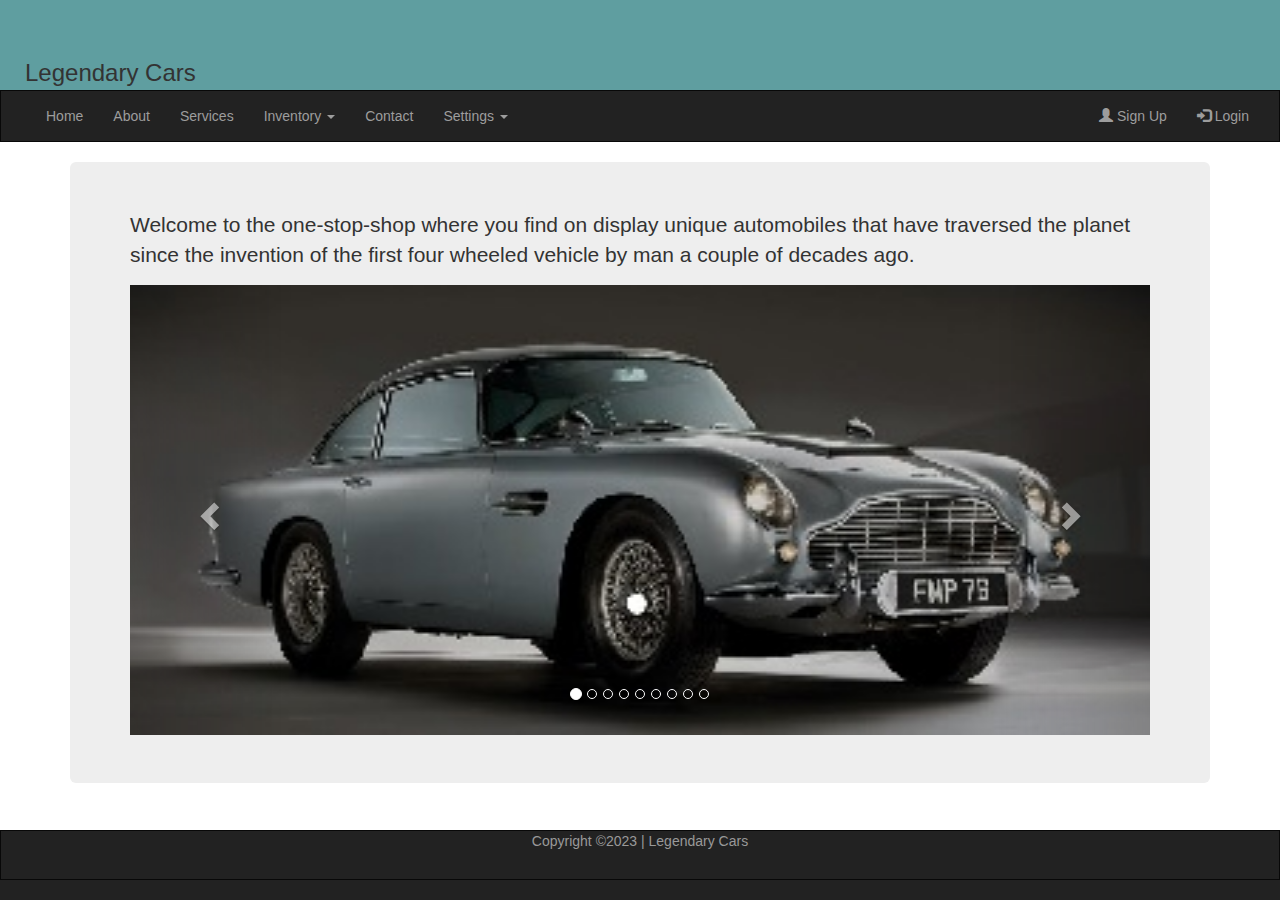
<file: index.html>
<!DOCTYPE html>
<html lang="en">
<head>
    <meta charset="UTF-8">
    <meta http-equiv="X-UA-Compatible" content="IE=edge">
    <meta name="viewport" content="width=device-width, initial-scale=1.0">
    <link rel="stylesheet" href="https://maxcdn.bootstrapcdn.com/bootstrap/3.4.1/css/bootstrap.min.css">
    <link rel="stylesheet" href="./style.css">
    <title>Legendary Car - Home</title>
</head>
<body>
    <header>
        <div id="upper-header">
            <div class="row justify-content-center">
              <h3 style="padding: 40px;">Legendary Cars</h3>
                <!-- <img src="./Mercedes-Benz 300 SL.jpg">
                <img src="./Chevrolet Bel Air.jpg">
                <img src="./Aston Martin DB5.jpg">
                <img src="./Rolls-Royce Silver Dawn.jpg">
                <img src="./Ferrari 375 F1.jpg">                 -->
            </div>
        </div>
        <nav class="navbar navbar-inverse">
          <div class="container-fluid">
            <div class="navbar-header">
              <button type="button" class="navbar-toggle" data-toggle="collapse" data-target="#myNavbar">
                <span class="icon-bar"></span>
                <span class="icon-bar"></span>
                <span class="icon-bar"></span>                        
              </button>
            </div>
            <div class="collapse navbar-collapse" id="myNavbar">
              <ul class="nav navbar-nav">
                <li><a href="./index.html">Home</a></li>
                <li><a href="./about.html">About</a></li>
                <li><a href="./services.html">Services</a></li>
                <li class="dropdown">
                  <a class="dropdown-toggle" data-toggle="dropdown" href="#">Inventory <span class="caret"></span></a>
                  <ul class="dropdown-menu">
                    <li><a href="#">View listings</a></li>
                    <li><a href="./searchInventory.html">Search</a></li>
                  </ul>
                </li>
                <li><a href="#">Contact</a></li>
                <li class="dropdown">
                  <a class="dropdown-toggle" data-toggle="dropdown" href="#">Settings <span class="caret"></span></a>
                  <ul class="dropdown-menu">
                    <li><a href="addInventory">Add a vehicle</a></li>
                    <li><a href="#">Update vehicle data</a></li>
                  </ul>
                </li>
              </ul>
              <ul class="nav navbar-nav navbar-right">
                <li><a href="#"><span class="glyphicon glyphicon-user"></span> Sign Up</a></li>
                <li><a href="#"><span class="glyphicon glyphicon-log-in"></span> Login</a></li>
              </ul>
            </div>
          </div>
        </nav>
                  
    </header>
    <main>
      <div class="container">
        <div class="jumbotron">
          
          <p>Welcome to the one-stop-shop where you find on display unique automobiles that have traversed the planet since the invention of the first four wheeled vehicle by man a couple of decades ago.</p>
          
          <div id="myCarousel" class="carousel slide" data-ride="carousel">
            <!-- Indicators -->
            <ol class="carousel-indicators">
              <li data-target="#myCarousel" data-slide-to="0" class="active"></li>
              <li data-target="#myCarousel" data-slide-to="1"></li>
              <li data-target="#myCarousel" data-slide-to="2"></li>
              <li data-target="#myCarousel" data-slide-to="3"></li>
              <li data-target="#myCarousel" data-slide-to="4"></li>
              <li data-target="#myCarousel" data-slide-to="5"></li>
              <li data-target="#myCarousel" data-slide-to="6"></li>
              <li data-target="#myCarousel" data-slide-to="7"></li>
              <li data-target="#myCarousel" data-slide-to="8"></li>
            </ol>
        
            <!-- Wrapper for slides -->
            <div class="carousel-inner">
              <div class="item active">
                <img src="./Aston Martin DB5.jpg" alt="Los Angeles" style="width:100%; height: 50vh;">
              </div>
        
              <div class="item">
                <img src="./Chevrolet Bel Air.jpg" alt="Chicago" style="width:100%; height: 50vh;">
              </div>
            
              <div class="item">
                <img src="./Dodge Charger Daytona.jpg" alt="New york" style="width:100%; height: 50vh;">
              </div>
              <div class="item">
                <img src="./Ferrari 375 F1.jpg" alt="Los Angeles" style="width:100%; height: 50vh;">
              </div>
        
              <div class="item">
                <img src="./First Generation Chevrolet Camaro.jpg" alt="Chicago" style="width:100%; height: 50vh;">
              </div>
            
              <div class="item">
                <img src="./Mercedes-Benz 300 SL.jpg" alt="New york" style="width:100%; height: 50vh;">
              </div>

              <div class="item">
                <img src="./Plymouth Barracuda.jpg" alt="Los Angeles" style="width:100%; height: 50vh;">
              </div>
        
              <div class="item">
                <img src="./Rolls-Royce Silver Dawn.jpg" alt="Chicago" style="width:100%; height: 50vh;">
              </div>
            
              <div class="item">
                <img src="./Shelby Mustang.jpg" alt="New york" style="width:100%; height: 50vh;">
              </div>
            </div>
        
            <!-- Left and right controls -->
            <a class="left carousel-control" href="#myCarousel" data-slide="prev">
              <span class="glyphicon glyphicon-chevron-left"></span>
              <span class="sr-only">Previous</span>
            </a>
            <a class="right carousel-control" href="#myCarousel" data-slide="next">
              <span class="glyphicon glyphicon-chevron-right"></span>
              <span class="sr-only">Next</span>
            </a>
          </div>
        </div>  
      </div>      
    </main>
    
    <footer>
      <div class="navbar navbar-inverse">
        <div class="row justify-content-center">
              Copyright &copy;2023  |  Legendary Cars
        </div>
      </div>
    </footer>

    <script src="https://ajax.googleapis.com/ajax/libs/jquery/3.6.1/jquery.min.js"></script>
    <script src="https://maxcdn.bootstrapcdn.com/bootstrap/3.4.1/js/bootstrap.min.js"></script>
</body>
</html>
</file>
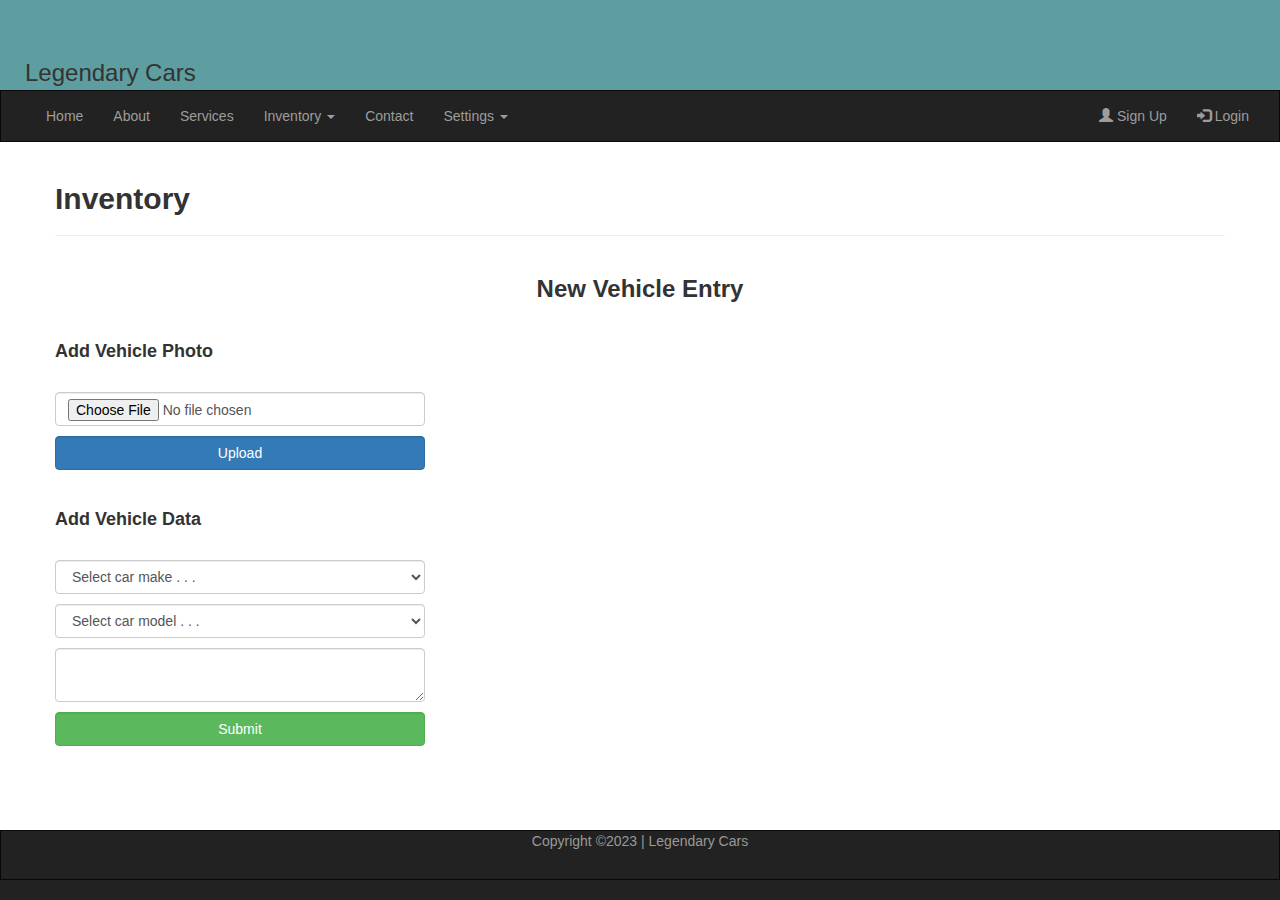
<file: addInventory.html>
<!DOCTYPE html>
<html lang="en">
<head>
    <meta charset="UTF-8">
    <meta http-equiv="X-UA-Compatible" content="IE=edge">
    <meta name="viewport" content="width=device-width, initial-scale=1.0">
    <link rel="stylesheet" href="https://maxcdn.bootstrapcdn.com/bootstrap/3.4.1/css/bootstrap.min.css">
    <link rel="stylesheet" href="./style.css">
    <title>Legendary Car - Home</title>
</head>
<body>
    <header>
        <div id="upper-header">
            <div class="row justify-content-center">
              <h3 style="padding: 40px;">Legendary Cars</h3>
                <!-- <img src="./images/Mercedes-Benz 300 SL.jpg">
                <img src="./images/Chevrolet Bel Air.jpg">
                <img src="./images/Aston Martin DB5.jpg">
                <img src="./images/Rolls-Royce Silver Dawn.jpg">
                <img src="./images/Ferrari 375 F1.jpg">                 -->
            </div>
        </div>
        <nav class="navbar navbar-inverse">
            <div class="container-fluid">
              <div class="navbar-header">
                <button type="button" class="navbar-toggle" data-toggle="collapse" data-target="#myNavbar">
                  <span class="icon-bar"></span>
                  <span class="icon-bar"></span>
                  <span class="icon-bar"></span>                        
                </button>
              </div>
              <div class="collapse navbar-collapse" id="myNavbar">
                <ul class="nav navbar-nav">
                  <li><a href="./index.html">Home</a></li>
                  <li><a href="./about.html">About</a></li>
                  <li><a href="./services.html">Services</a></li>
                  <li class="dropdown">
                    <a class="dropdown-toggle" data-toggle="dropdown" href="#">Inventory <span class="caret"></span></a>
                    <ul class="dropdown-menu">
                      <li><a href="#">View listings</a></li>
                      <li><a href="./searchInventory.html">Search</a></li>
                    </ul>
                  </li>
                  <li><a href="#">Contact</a></li>
                  <li class="dropdown">
                    <a class="dropdown-toggle" data-toggle="dropdown" href="#">Settings <span class="caret"></span></a>
                    <ul class="dropdown-menu">
                      <li><a href="addInventory">Add a vehicle</a></li>
                      <li><a href="#">Update vehicle data</a></li>
                    </ul>
                  </li>
                </ul>
                <ul class="nav navbar-nav navbar-right">
                  <li><a href="#"><span class="glyphicon glyphicon-user"></span> Sign Up</a></li>
                  <li><a href="#"><span class="glyphicon glyphicon-log-in"></span> Login</a></li>
                </ul>
              </div>
            </div>
          </nav>          
    </header>
    <main>
        <div class="container">
        <div class="row" id="pageHeading">
            <h2><b>Inventory</b></h2><hr>
        </div>
        <div class="row" id="addNewVehicle">
            <h3 style="text-align: center;"><b>New Vehicle Entry</b></h3><br>
            <div class="row" id="vehicleDetails">
                <div class="col-md-4 col-sm-8 form-group" id="vehicleSpecifics">
                    <h4><b>Add Vehicle Photo</b></h4><br>
                    <form action="" method="post" enctype="multipart/form-data">
                        <p>
                            <input class="form-control" type="file" name="carImage">
                        </p>
                        <p>
                            <input class="btn btn-primary form-control" type="submit" value="Upload" class="btn btn-success">
                        </p>
                    </form><br>
                    <h4><b>Add Vehicle Data</b></h4><br>
                    <form action="" method="">
                        <p>
                            <select class="form-control" name="make">
                                <option value="">Select car make . . .</option>
                            </select>
                        </p>
                        <p>
                            <select class="form-control" name="model">
                                <option value="">Select car model . . .</option>
                            </select>
                        </p>
                        <p>
                            <textarea class="form-control" name="carStats"></textarea>
                        </p>
                        <p>
                            <input class="btn btn-success form-control" type="submit" value="Submit" name="submit">
                        </p>
                    </form>
                </div>
                <div class="col-md-8 col-sm-8" id="vehicleImage">
                    <div class="row" id="vehicleNamePrice">

                    </div>
                    <div class="col-md-5 col-sm-8" id="vehicleImage">

                    </div>
                    <div class="col-md-5 col-sm-8" id="vehicleStats">

                    </div>
                </div>
            </div>
        </div>
    </div>     
    </main>
    
    <footer>
      <div class="navbar navbar-inverse">
        <div class="row justify-content-center">
              Copyright &copy;2023  |  Legendary Cars
        </div>
      </div>
    </footer>

    <script src="https://ajax.googleapis.com/ajax/libs/jquery/3.6.1/jquery.min.js"></script>
    <script src="https://maxcdn.bootstrapcdn.com/bootstrap/3.4.1/js/bootstrap.min.js"></script>
</body>
</html>

<!-- <div class="container">
    <div class="row" id="pageHeading">
        <h2>Our Inventory</h2><hr>
    </div>
    <div class="row" id="addNewVehicle">
        <h3>Add a Car</h3>
        <div class="row" id="vehicleDetails">
            <div class="col-md-4 col-sm-8" id="vehicleSpecifics">
                <h3>Enter car details</h3><br>
                <form action="" method="post" enctype="multipart/form-data">
                    <p>
                        <input type="file" name="carImage">
                        <input type="submit" value="Upload" class="btn btn-success">
                    </p>
                </form>
                <form action="" method="">
                    <p>
                        <select name="make">
                            <option value="">Select car make . . .</option>
                        </select>
                    </p>
                    <p>
                        <select name="model">
                            <option value="">Select car model . . .</option>
                        </select>
                    </p>
                    <p>
                        <textarea name="carStats"></textarea>
                    </p>
                    <p>
                        <input type="submit" value="Submit" name="submit">
                    </p>
                </form>
            </div>
            <div class="col-md-8 col-sm-8" id="vehicleImage">

            </div>
        </div>
    </div>
</div> -->
</file>
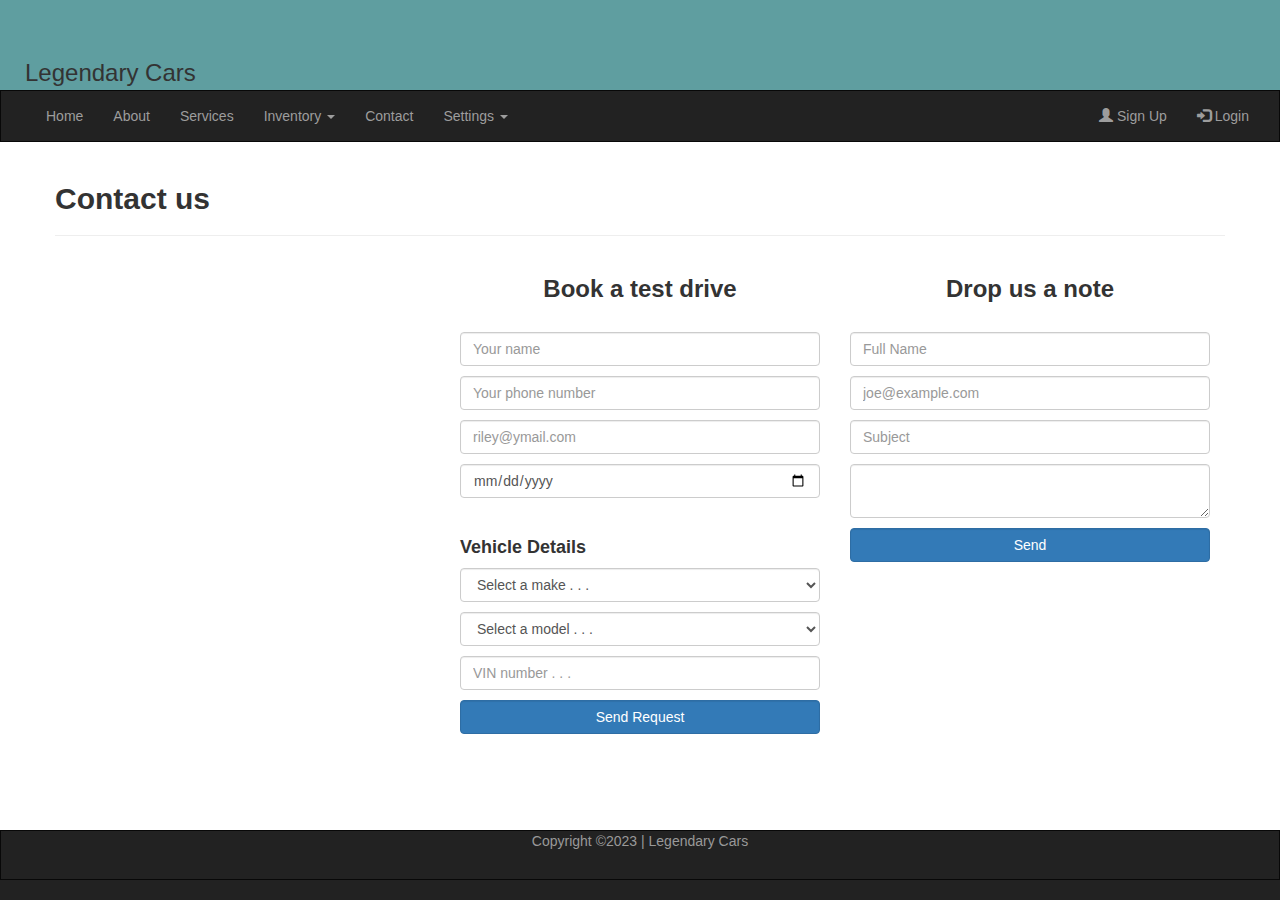
<file: contact.html>
<!DOCTYPE html>
<html lang="en">
<head>
    <meta charset="UTF-8">
    <meta http-equiv="X-UA-Compatible" content="IE=edge">
    <meta name="viewport" content="width=device-width, initial-scale=1.0">
    <link rel="stylesheet" href="https://maxcdn.bootstrapcdn.com/bootstrap/3.4.1/css/bootstrap.min.css">
    <link rel="stylesheet" href="./style.css">
    <title>Legendary Car - Home</title>
</head>
<body>
    <header>
        <div id="upper-header">
            <div class="row justify-content-center">
              <h3 style="padding: 40px;">Legendary Cars</h3>
                <!-- <img src="./images/Mercedes-Benz 300 SL.jpg">
                <img src="./images/Chevrolet Bel Air.jpg">
                <img src="./images/Aston Martin DB5.jpg">
                <img src="./images/Rolls-Royce Silver Dawn.jpg">
                <img src="./images/Ferrari 375 F1.jpg">                 -->
            </div>
        </div>
        <nav class="navbar navbar-inverse">
            <div class="container-fluid">
              <div class="navbar-header">
                <button type="button" class="navbar-toggle" data-toggle="collapse" data-target="#myNavbar">
                  <span class="icon-bar"></span>
                  <span class="icon-bar"></span>
                  <span class="icon-bar"></span>                        
                </button>
              </div>
              <div class="collapse navbar-collapse" id="myNavbar">
                <ul class="nav navbar-nav">
                  <li><a href="./index.html">Home</a></li>
                  <li><a href="./about.html">About</a></li>
                  <li><a href="./services.html">Services</a></li>
                  <li class="dropdown">
                    <a class="dropdown-toggle" data-toggle="dropdown" href="#">Inventory <span class="caret"></span></a>
                    <ul class="dropdown-menu">
                      <li><a href="#">View listings</a></li>
                      <li><a href="./searchInventory.html">Search</a></li>
                    </ul>
                  </li>
                  <li><a href="#">Contact</a></li>
                  <li class="dropdown">
                    <a class="dropdown-toggle" data-toggle="dropdown" href="#">Settings <span class="caret"></span></a>
                    <ul class="dropdown-menu">
                      <li><a href="addInventory">Add a vehicle</a></li>
                      <li><a href="#">Update vehicle data</a></li>
                    </ul>
                  </li>
                </ul>
                <ul class="nav navbar-nav navbar-right">
                  <li><a href="#"><span class="glyphicon glyphicon-user"></span> Sign Up</a></li>
                  <li><a href="#"><span class="glyphicon glyphicon-log-in"></span> Login</a></li>
                </ul>
              </div>
            </div>
          </nav>          
    </header>
    <main>
        <div class="container">
            <div class="row" id="pageHeading">
                <h2><b>Contact us</b></h2><hr>
            </div>
            <div class="row" id="contactColumns">
                <div class="col-md-4 col-sm-8" id="contactLeftColumn">
        
                </div>
                <div class="col-md-4 col-sm-8 form-group" id="contactMidColumn">
                    <h3 style="text-align: center;"><b>Book a test drive</b></h3><br>
                    <form action="" method="post">
                        <p>
                            <input class="form-control" type="text" name="name" placeholder="Your name">
                        </p>
                        <p>
                            <input class="form-control" type="text" name="phone" placeholder="Your phone number">
                        </p>
                        <p>
                            <input class="form-control" type="email" name="email" placeholder="riley@ymail.com">
                        </p>
                        <p>
                            <input class="form-control" type="date" name="date" placeholder="Pick a date">
                        </p><br>
                        <p>
                            <h4><b>Vehicle Details</b></h4>
                        </p>
                        <p>
                            <select name="make" class="form-control">
                                <option value="">Select a make . . .</option>
                            </select>
                        </p>
                        <p>
                            <select name="model" class="form-control">
                                <option value="">Select a model . . .</option>
                            </select>
                        </p>
                        <p>
                            <input class="form-control" type="text" name="VIN" placeholder="VIN number . . ." required>
                        </p>
                        <p>
                            <input class="btn btn-primary form-control" type="submit" value="Send Request">
                        </p>
                    </form>
                </div>
                <div class="col-md-4 col-sm-8 form-group" id="contactRightColumn">
                    <h3 style="text-align: center;"><b>Drop us a note</b></h3><br>
                    <form action="" method="post">
                        <p>
                            <input type="text" class="form-control" name="name" placeholder="Full Name" required>
                        </p>
                        <p>
                            <input type="email" class="form-control" name="email" placeholder="joe@example.com" required>
                        </p>
                        <p>
                            <input type="text" class="form-control" name="subject" placeholder="Subject" required>
                        </p>
                        <p>
                            <textarea class="form-control" name="message"></textarea>
                        </p>
                        <p>
                            <input class="form-control btn btn-primary" type="submit" value="Send">
                        </p>                
                    </form>
                </div>
            </div>
        </div>      
    </main>
    
    <footer>
      <div class="navbar navbar-inverse">
        <div class="row justify-content-center">
              Copyright &copy;2023  |  Legendary Cars
        </div>
      </div>
    </footer>

    <script src="https://ajax.googleapis.com/ajax/libs/jquery/3.6.1/jquery.min.js"></script>
    <script src="https://maxcdn.bootstrapcdn.com/bootstrap/3.4.1/js/bootstrap.min.js"></script>
</body>
</html>

<!-- <div class="container">
    <div class="row" id="pageHeading">

    </div>
    <div class="row" id="contactColumns">
        <div class="col-md-4 col-sm-8" id="contactLeftColumn">

        </div>
        <div class="col-md-4 col-sm-8" id="contactMidColumn">

        </div>
        <div class="col-md-4 col-sm-8 form-group" id="contactRightColumn">
            <h2><b>Drop us a note</b></h2>
            <form action="" method="post">
                <p>
                    <input class="form-control" name="name" placeholder="Full Name" required>
                </p>
                <p>
                    <input class="form-control" name="email" placeholder="joe@example.com" required>
                </p>
                <p>
                    <input class="form-control" name="subject" placeholder="Subject" required>
                </p>
                <p>
                    <textarea class="form-control" name="message"></textarea>
                </p>
                <p>
                    <input class="form-control btn btn-primary" type="submit" value="Send">
                </p>                
            </form>
        </div>
    </div>
</div> -->
</file>
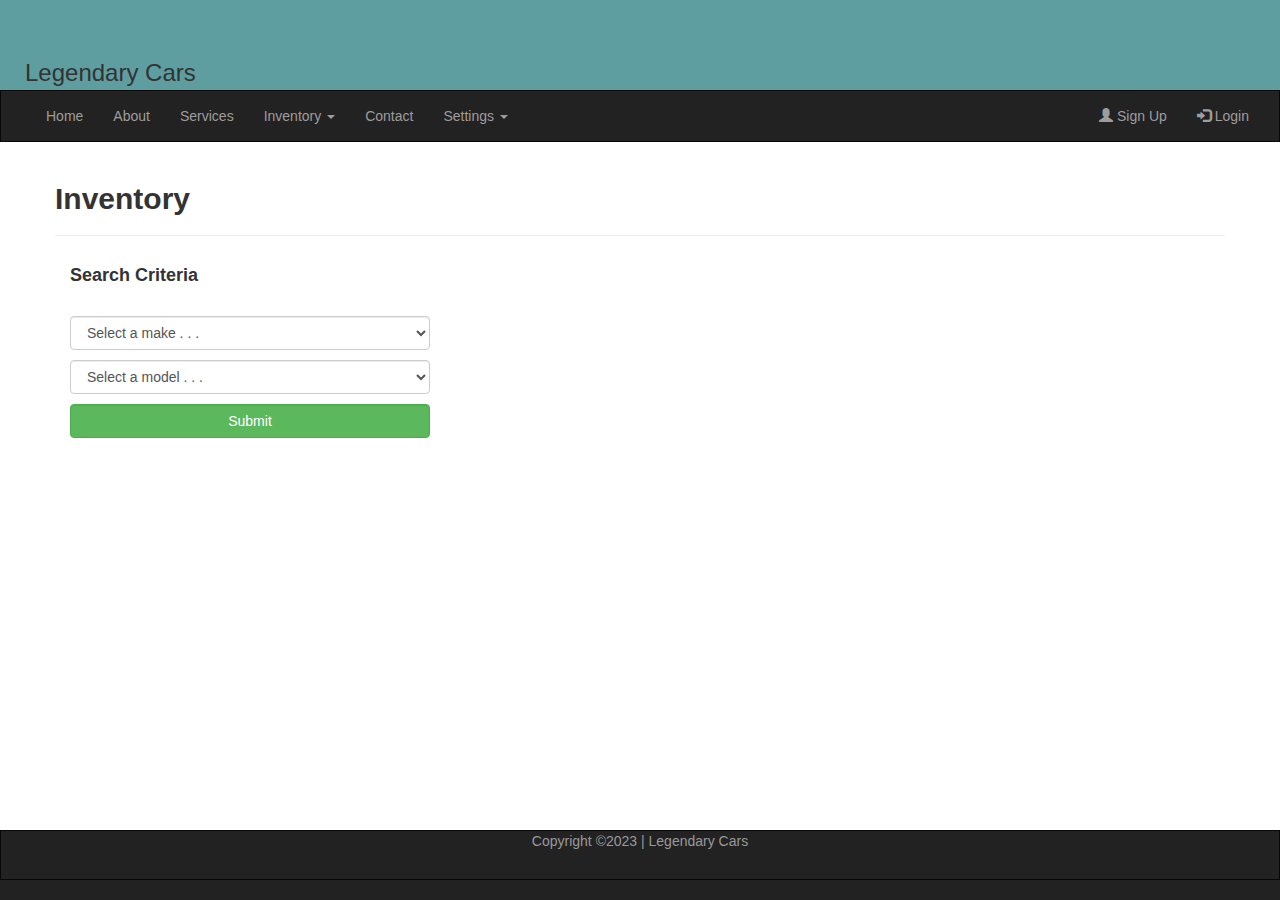
<file: searchInventory.html>
<!DOCTYPE html>
<html lang="en">
<head>
    <meta charset="UTF-8">
    <meta http-equiv="X-UA-Compatible" content="IE=edge">
    <meta name="viewport" content="width=device-width, initial-scale=1.0">
    <link rel="stylesheet" href="https://maxcdn.bootstrapcdn.com/bootstrap/3.4.1/css/bootstrap.min.css">
    <link rel="stylesheet" href="./style.css">
    <title>Legendary Car - Home</title>
</head>
<body>
    <header>
        <div id="upper-header">
            <div class="row justify-content-center">
              <h3 style="padding: 40px;">Legendary Cars</h3>
                <!-- <img src="./images/Mercedes-Benz 300 SL.jpg">
                <img src="./images/Chevrolet Bel Air.jpg">
                <img src="./images/Aston Martin DB5.jpg">
                <img src="./images/Rolls-Royce Silver Dawn.jpg">
                <img src="./images/Ferrari 375 F1.jpg">                 -->
            </div>
        </div>
        <nav class="navbar navbar-inverse">
            <div class="container-fluid">
              <div class="navbar-header">
                <button type="button" class="navbar-toggle" data-toggle="collapse" data-target="#myNavbar">
                  <span class="icon-bar"></span>
                  <span class="icon-bar"></span>
                  <span class="icon-bar"></span>                        
                </button>
              </div>
              <div class="collapse navbar-collapse" id="myNavbar">
                <ul class="nav navbar-nav">
                  <li><a href="./index.html">Home</a></li>
                  <li><a href="./about.html">About</a></li>
                  <li><a href="./services.html">Services</a></li>
                  <li class="dropdown">
                    <a class="dropdown-toggle" data-toggle="dropdown" href="#">Inventory <span class="caret"></span></a>
                    <ul class="dropdown-menu">
                      <li><a href="#">View listings</a></li>
                      <li><a href="./searchInventory.html">Search</a></li>
                    </ul>
                  </li>
                  <li><a href="#">Contact</a></li>
                  <li class="dropdown">
                    <a class="dropdown-toggle" data-toggle="dropdown" href="#">Settings <span class="caret"></span></a>
                    <ul class="dropdown-menu">
                      <li><a href="addInventory">Add a vehicle</a></li>
                      <li><a href="#">Update vehicle data</a></li>
                    </ul>
                  </li>
                </ul>
                <ul class="nav navbar-nav navbar-right">
                  <li><a href="#"><span class="glyphicon glyphicon-user"></span> Sign Up</a></li>
                  <li><a href="#"><span class="glyphicon glyphicon-log-in"></span> Login</a></li>
                </ul>
              </div>
            </div>
          </nav>          
    </header>
    <main>
        <div class="container">
            <div class="row" id="pageHeading">
                <h2><b>Inventory</b></h2><hr>
            </div>
            <div class="row" id="searchArea">
                <div class="form-group col-md-4 col-sm-8" id="searchCriteria">
                    <h4><b>Search Criteria</b></h4><br>
                    <form action="" method="post">
                        <p>
                            <select class="form-control" name="make">
                                <option value="">Select a make . . .</option>
                            </select>
                        </p>
                        <p>
                            <select class="form-control" name="model">
                                <option value="">Select a model . . .</option>
                            </select>
                        </p>
                        <p>
                            <input class="btn btn-success form-control" type="submit" value="Submit" name="submit" >
                        </p>
                    </form>            
                </div>
                <div class="col-md-8 col-sm-8" id="searchResult">
                    <div class="row" id="searchResultDisplay">
                        <div class="col-md-5 col-sm-10" id="vehicleImage">
        
                        </div>
                        <div class="col-md-5 col-sm-10" id="vehicleData">
        
                        </div>
                    </div>
                </div>
            </div>
        </div>      
    </main>
    
    <footer>
      <div class="navbar navbar-inverse">
        <div class="row justify-content-center">
              Copyright &copy;2023  |  Legendary Cars
        </div>
      </div>
    </footer>

    <script src="https://ajax.googleapis.com/ajax/libs/jquery/3.6.1/jquery.min.js"></script>
    <script src="https://maxcdn.bootstrapcdn.com/bootstrap/3.4.1/js/bootstrap.min.js"></script>
</body>
</html>

<!-- <div class="container">
    <div class="row" id="pageHeading">
        <h2><b>Inventory</b></h2><hr>
    </div>
    <div class="row" id="searchArea">
        <div class="form-group col-md-4 col-sm-8" id="searchCriteria">
            <h3>Search</h3><br>
            <form action="" method="post">
                <p>
                    <select class="form-control" name="make">
                        <option value="">Select a make . . .</option>
                    </select>
                </p>
                <p>
                    <select class="form-control" name="model">
                        <option value="">Select a model . . .</option>
                    </select>
                </p>
                <p>
                    <input class="btn btn-success form-control" type="submit" value="Submit" name="submit" >
                </p>
            </form>            
        </div>
        <div class="col-md-8 col-sm-8" id="searchResult">
            <div class="row" id="searchResultDisplay">
                <div class="col-md-5 col-sm-10" id="vehicleImage">

                </div>
                <div class="col-md-5 col-sm-10" id="vehicleData">

                </div>
            </div>
        </div>
    </div>
</div> -->
</file>
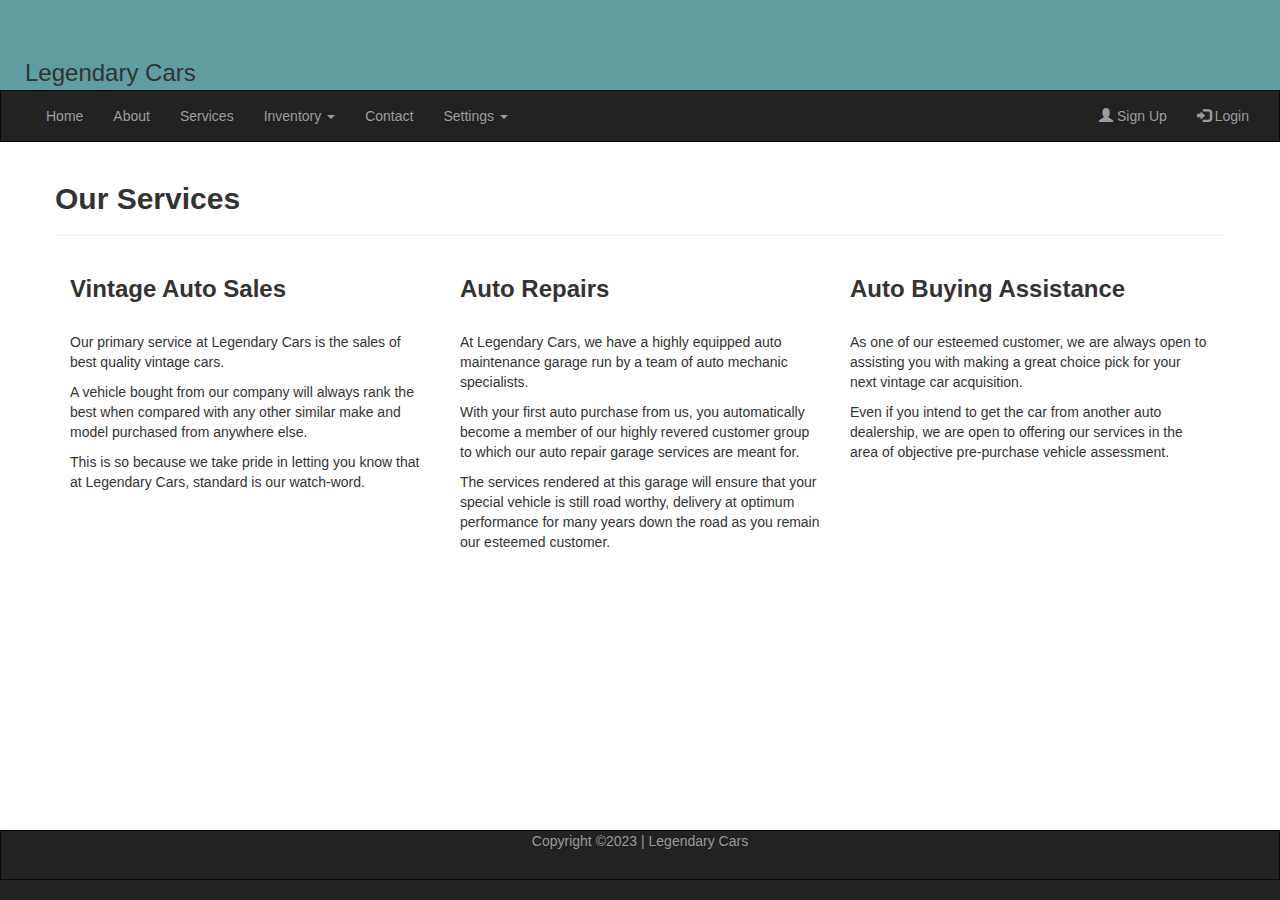
<file: services.html>
<!DOCTYPE html>
<html lang="en">
<head>
    <meta charset="UTF-8">
    <meta http-equiv="X-UA-Compatible" content="IE=edge">
    <meta name="viewport" content="width=device-width, initial-scale=1.0">
    <link rel="stylesheet" href="https://maxcdn.bootstrapcdn.com/bootstrap/3.4.1/css/bootstrap.min.css">
    <link rel="stylesheet" href="./style.css">
    <title>Legendary Car - Home</title>
</head>
<body>
    <header>
        <div id="upper-header">
            <div class="row justify-content-center">
              <h3 style="padding: 40px;">Legendary Cars</h3>
                <!-- <img src="./images/Mercedes-Benz 300 SL.jpg">
                <img src="./images/Chevrolet Bel Air.jpg">
                <img src="./images/Aston Martin DB5.jpg">
                <img src="./images/Rolls-Royce Silver Dawn.jpg">
                <img src="./images/Ferrari 375 F1.jpg">                 -->
            </div>
        </div>
        <nav class="navbar navbar-inverse">
            <div class="container-fluid">
              <div class="navbar-header">
                <button type="button" class="navbar-toggle" data-toggle="collapse" data-target="#myNavbar">
                  <span class="icon-bar"></span>
                  <span class="icon-bar"></span>
                  <span class="icon-bar"></span>                        
                </button>
              </div>
              <div class="collapse navbar-collapse" id="myNavbar">
                <ul class="nav navbar-nav">
                  <li><a href="./index.html">Home</a></li>
                  <li><a href="./about.html">About</a></li>
                  <li><a href="./services.html">Services</a></li>
                  <li class="dropdown">
                    <a class="dropdown-toggle" data-toggle="dropdown" href="#">Inventory <span class="caret"></span></a>
                    <ul class="dropdown-menu">
                      <li><a href="#">View listings</a></li>
                      <li><a href="./searchInventory.html">Search</a></li>
                    </ul>
                  </li>
                  <li><a href="#">Contact</a></li>
                  <li class="dropdown">
                    <a class="dropdown-toggle" data-toggle="dropdown" href="#">Settings <span class="caret"></span></a>
                    <ul class="dropdown-menu">
                      <li><a href="addInventory">Add a vehicle</a></li>
                      <li><a href="#">Update vehicle data</a></li>
                    </ul>
                  </li>
                </ul>
                <ul class="nav navbar-nav navbar-right">
                  <li><a href="#"><span class="glyphicon glyphicon-user"></span> Sign Up</a></li>
                  <li><a href="#"><span class="glyphicon glyphicon-log-in"></span> Login</a></li>
                </ul>
              </div>
            </div>
          </nav>                  
    </header>
    <main>
        <div class="container">
            <div class="row" id="pageHeading">
                <h2><b>Our Services</b></h2><hr>
            </div>
            <div class="row" id="servicesColumns">
                <div class="col-md-4 col-sm-8" id="servicesLeftColumn">
                    <h3><b>Vintage Auto Sales</b></h3><br>
                    <p>
                        Our primary service at Legendary Cars is the sales of best quality vintage cars.
                    </p>
                    <p>
                        A vehicle bought from our company will always rank the best when compared with any other similar make and model purchased from anywhere else.
                    </p>
                    <p>
                        This is so because we take pride in letting you know that at Legendary Cars, standard is our watch-word.
                    </p>
                </div>
                <div class="col-md-4 col-sm-8 form-group" id="servicesMidColumn">
                    <h3><b>Auto Repairs</b></h3><br>
                    <p>
                        At Legendary Cars, we have a highly equipped auto maintenance garage run by a team of auto mechanic specialists. 
                    </p>
                    <p>
                        With your first auto purchase from us, you automatically become a member of our highly revered customer group to which our auto repair garage services are meant for.
                    </p>
                    <p>
                        The services rendered at this garage will ensure that your special vehicle is still road worthy, delivery at optimum performance for many years down the road as you remain our esteemed customer.
                    </p>
                </div>
                <div class="col-md-4 col-sm-8 form-group" id="servicesRightColumn">
                    <h3><b>Auto Buying Assistance</b></h3><br>
                    <p>
                        As one of our esteemed customer, we are always open to assisting you with making a great choice pick for your next vintage car acquisition.
                    </p>
                    <p>
                        Even if you intend to get the car from another auto dealership, we are open to offering our services in the area of objective pre-purchase vehicle assessment.
                    </p>
                </div>
            </div>
        </div>      
    </main>
    
    <footer>
      <div class="navbar navbar-inverse">
        <div class="row justify-content-center">
              Copyright &copy;2023  |  Legendary Cars
        </div>
      </div>
    </footer>

    <script src="https://ajax.googleapis.com/ajax/libs/jquery/3.6.1/jquery.min.js"></script>
    <script src="https://maxcdn.bootstrapcdn.com/bootstrap/3.4.1/js/bootstrap.min.js"></script>
</body>
</html>

<!-- <div class="container">
    <div class="row" id="pageHeading">
        <h2><b>Our Services</b></h2><hr>
    </div>
    <div class="row" id="servicesColumns">
        <div class="col-md-4 col-sm-8" id="servicesLeftColumn">
            <h3 style="text-align: center;"><b>Vintage Auto Sales</b></h3><br>
            <p>
                Our primary service at Legendary Cars is the sales of best quality vintage cars.
            </p>
            <p>
                A vehicle bought from our company will always rank the best when compared with any other similar make and model purchased from anywhere else.
            </p>
            <p>
                This is so because we take pride in letting you know that at Legendary Cars, standard is our watch-word.
            </p>
        </div>
        <div class="col-md-4 col-sm-8 form-group" id="servicesMidColumn">
            <h3 style="text-align: center;"><b>Auto Repairs</b></h3><br>
            <p>
                At Legendary Cars, we have a highly equipped auto maintenance garage run by a team of auto mechanic specialists. 
            </p>
            <p>
                With your first auto purchase from us, you automatically become a member of our highly revered customer group to which our auto repair garage services are meant for.
            </p>
            <p>
                The services rendered at this garage will ensure that your special vehicle is still road worthy, delivery at optimum performance for many years down the road as you remain our esteemed customer.
            </p>
        </div>
        <div class="col-md-4 col-sm-8 form-group" id="servicesRightColumn">
            <h3 style="text-align: center;"><b>Auto Buying Assistance</b></h3><br>
            <p>
                As one of our esteemed customer, we are always open to assisting you with making a great choice pick for your next vintage car acquisition.
            </p>
            <p>
                Even if you intend to get the car from another auto dealership, we are open to offering our services in the area of objective pre-purchase vehicle assessment.
            </p>
        </div>
    </div>
</div> -->
</file>
<file: style.css>
footer {
    background-color: #222;
    color: #999;
    border-radius: 0;
    text-align: center;
    position: fixed;
    bottom: 0;
    left: 0;
    width: 100%;
}

.navbar {
    border-radius: 0;
}

#upper-header {
    height: 10vh;
    background-color: cadetblue;
    font-size: 3em;
    font-family: Arial, Helvetica, sans-serif;
}
</file>
